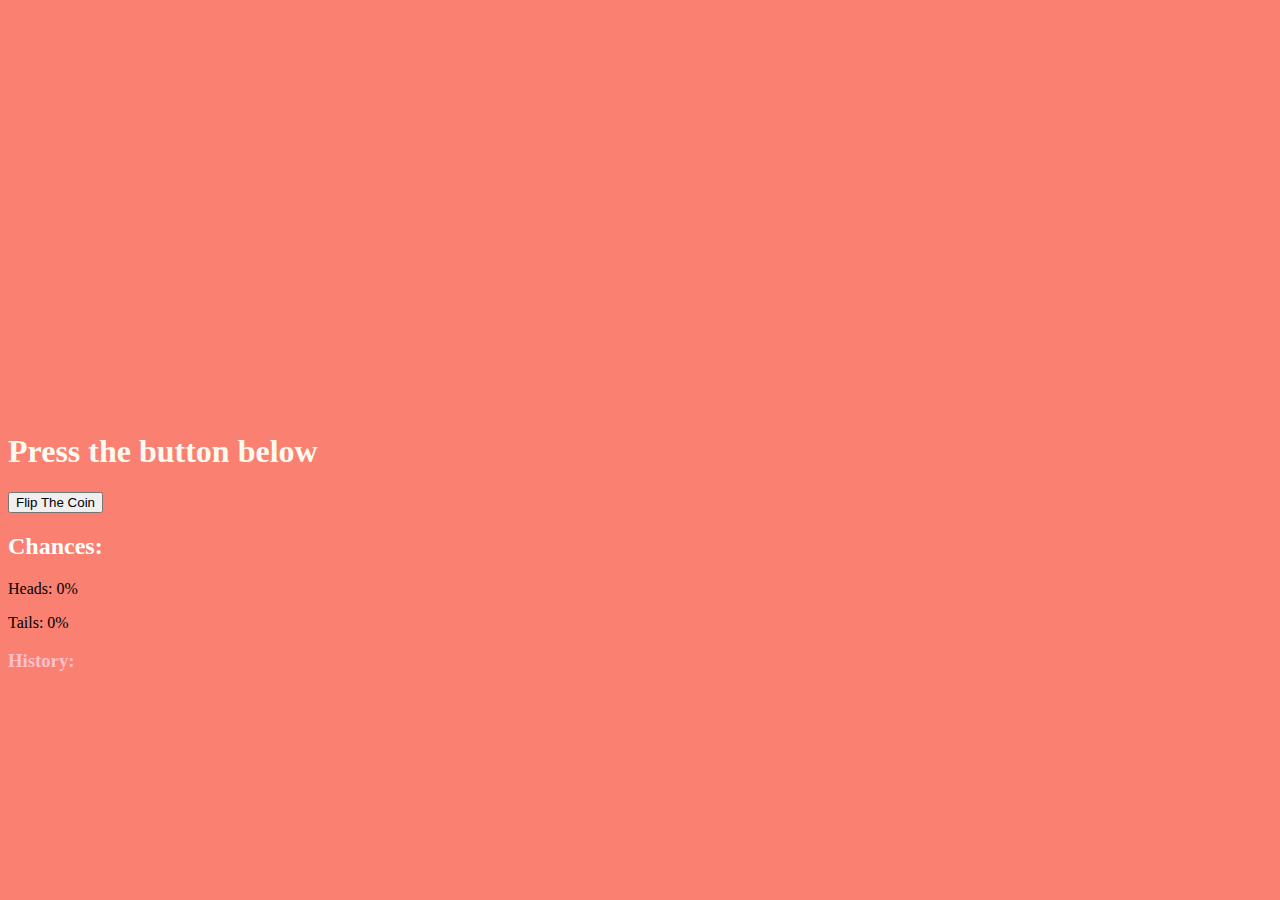
<file: index.html>
<!DOCTYPE html>
<html>
  <head>
    <script src="script.js"></script>
    <link rel="stylesheet" type="text/css" href="style.css" />
  </head>
  <body>
    <img id="bitchCoin"></img>
    <h1>Press the button below</h1>
    <button onclick="flipMe()">Flip The Coin</button>
    <h2>Chances:</h2>
    <div id="div1">
      <p>Heads: <span id="heads-percentage">0</span>%</p>
      <p>Tails: <span id="tails-percentage">0</span>%</p>
    </div>
    <h3>History:</h3>
    <div id="div2"></div>
  </body>
</html>
</file>
<file: style.css>
body {
  background-color: salmon;
}

h1 {
  color: floralwhite;
}

h2 {
  color: white;
}

h3 {
  color: pink;
}

#bitchCoin {
  height: 400px;
}
</file>
